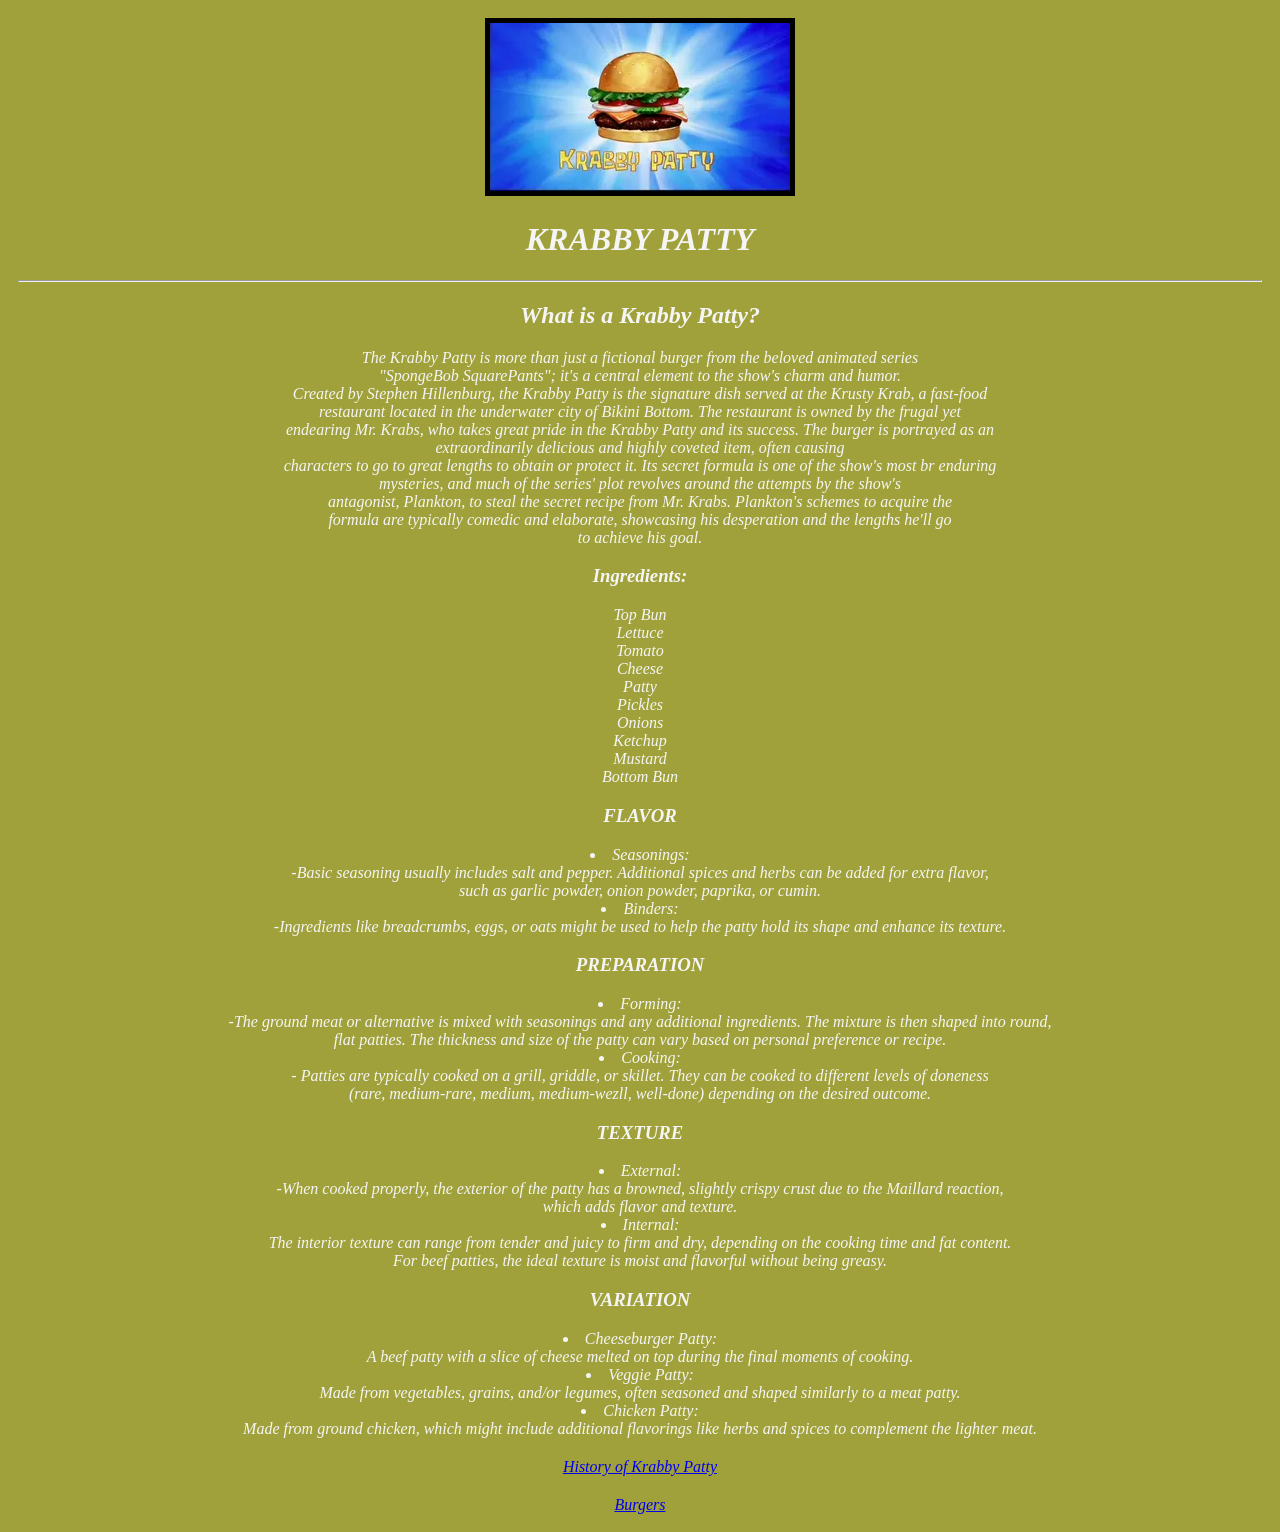
<file: index.html>
<!DOCTYPE html>
<html lang="en">
<head>
    <meta charset="UTF-8">
    <meta name="viewport" content="width=device-width, initial-scale=1.0">
    <title>KRABBY PATTY</title>
    <link rel="stylesheet"href="style.css">
    <link rel="shortcut icon" href="favicon.ico" type="image/x-icon">
    <style>
        div{
            background-color: rgb(161, 161, 59);
            text-align: center;
            font-style: italic;
            padding: 10px;
        }

        img{
            border: 5px solid black;
        }

        .whitesmoke{
            color: whitesmoke;
        }

        .A:hover{
            content: url(Burgers.png)
        }
    </style>

</head>
<body>
    <div>
        <img src="./4.webp" alt="A" class="A">
    <h1 draggable="true" class="whitesmoke">KRABBY PATTY</h1>
    <hr>

    <h2 draggable="true" class="whitesmoke">What is a Krabby Patty?</h2>
        <p class="whitesmoke">The Krabby Patty is more than just a fictional burger from the beloved animated series <br> 
           "SpongeBob SquarePants"; it's a central element to the show's charm and humor. <br>
            Created by Stephen Hillenburg, the Krabby Patty is the signature dish served at the Krusty Krab, a fast-food <br>
            restaurant located in the underwater city of Bikini Bottom. The restaurant is owned by the frugal yet <br>
            endearing Mr. Krabs, who takes great pride in the Krabby Patty and its success.
            The burger is portrayed as an <br>
            extraordinarily delicious and highly coveted item, often causing <br>
            characters to go to great lengths to obtain or protect it. Its secret formula is one of the show's most br
            enduring <br>
            mysteries, and much of the series' plot revolves around the attempts by the show's <br>
            antagonist, Plankton, to steal the secret recipe from Mr. Krabs. Plankton's schemes to acquire the <br>
            formula are typically comedic and elaborate, showcasing his desperation and the lengths he'll go <br>
            to achieve his goal.</p>
        <h3 draggable="true" class="whitesmoke">Ingredients:</h3>
            <p class="whitesmoke">Top Bun <br>
               Lettuce <br>
               Tomato <br>
               Cheese <br>
               Patty <br>
               Pickles <br>
               Onions <br>
               Ketchup <br>
               Mustard <br>
               Bottom Bun <br>
            </p>     
        
        <h3 draggable="true" class="whitesmoke">FLAVOR</h3>
            <li class="whitesmoke">Seasonings: <br> -Basic seasoning usually includes salt and pepper. Additional spices and herbs can be added for extra flavor,<br>
                such as garlic powder, onion powder, paprika, or cumin.</li>
            <li class="whitesmoke">Binders: <br> -Ingredients like breadcrumbs, eggs, or oats might be used to help the patty hold its shape and enhance its texture.</li>
       <h3 draggable="true" class="whitesmoke">PREPARATION</h3>
            <li class="whitesmoke">Forming: <br> -The ground meat or alternative is mixed with seasonings and any additional ingredients. The mixture is then shaped into round, <br>
                flat patties. The thickness and size of the patty can vary based on personal preference or recipe.</li>
            <li class="whitesmoke">Cooking: <br>- Patties are typically cooked on a grill, griddle, or skillet. They can be cooked to different levels of doneness <br>
                (rare, medium-rare, medium, medium-wezll, well-done) depending on the desired outcome.</li>
       <h3 draggable="true" class="whitesmoke">TEXTURE</h3>
            <li class="whitesmoke">External: <br> -When cooked properly, the exterior of the patty has a browned, slightly crispy crust due to the Maillard reaction,<br>
                which adds flavor and texture.</li> 
            <li class="whitesmoke">Internal: <br> The interior texture can range from tender and juicy to firm and dry, depending on the cooking time and fat content. <br>
                For beef patties, the ideal texture is moist and flavorful without being greasy.</li>
        <h3 draggable="true" class="whitesmoke">VARIATION</h3>
            <li class="whitesmoke">Cheeseburger Patty: <br> A beef patty with a slice of cheese melted on top during the final moments of cooking.</li>
            <li class="whitesmoke">Veggie Patty: <br> Made from vegetables, grains, and/or legumes, often seasoned and shaped similarly to a meat patty.</li>
            <li class="whitesmoke">Chicken Patty: <br> Made from ground chicken, which might include additional flavorings like herbs and spices to complement the lighter meat.</li>

     
    <h2 class="whitesmoke"></h2>
    <a href="History of Krabby Patty.html">History of Krabby Patty</a>
    <h2 class="whitesmoke"></h2>
    <a href="Burgers.html">Burgers</a>
</div>
    
</body>
</html>
</file>
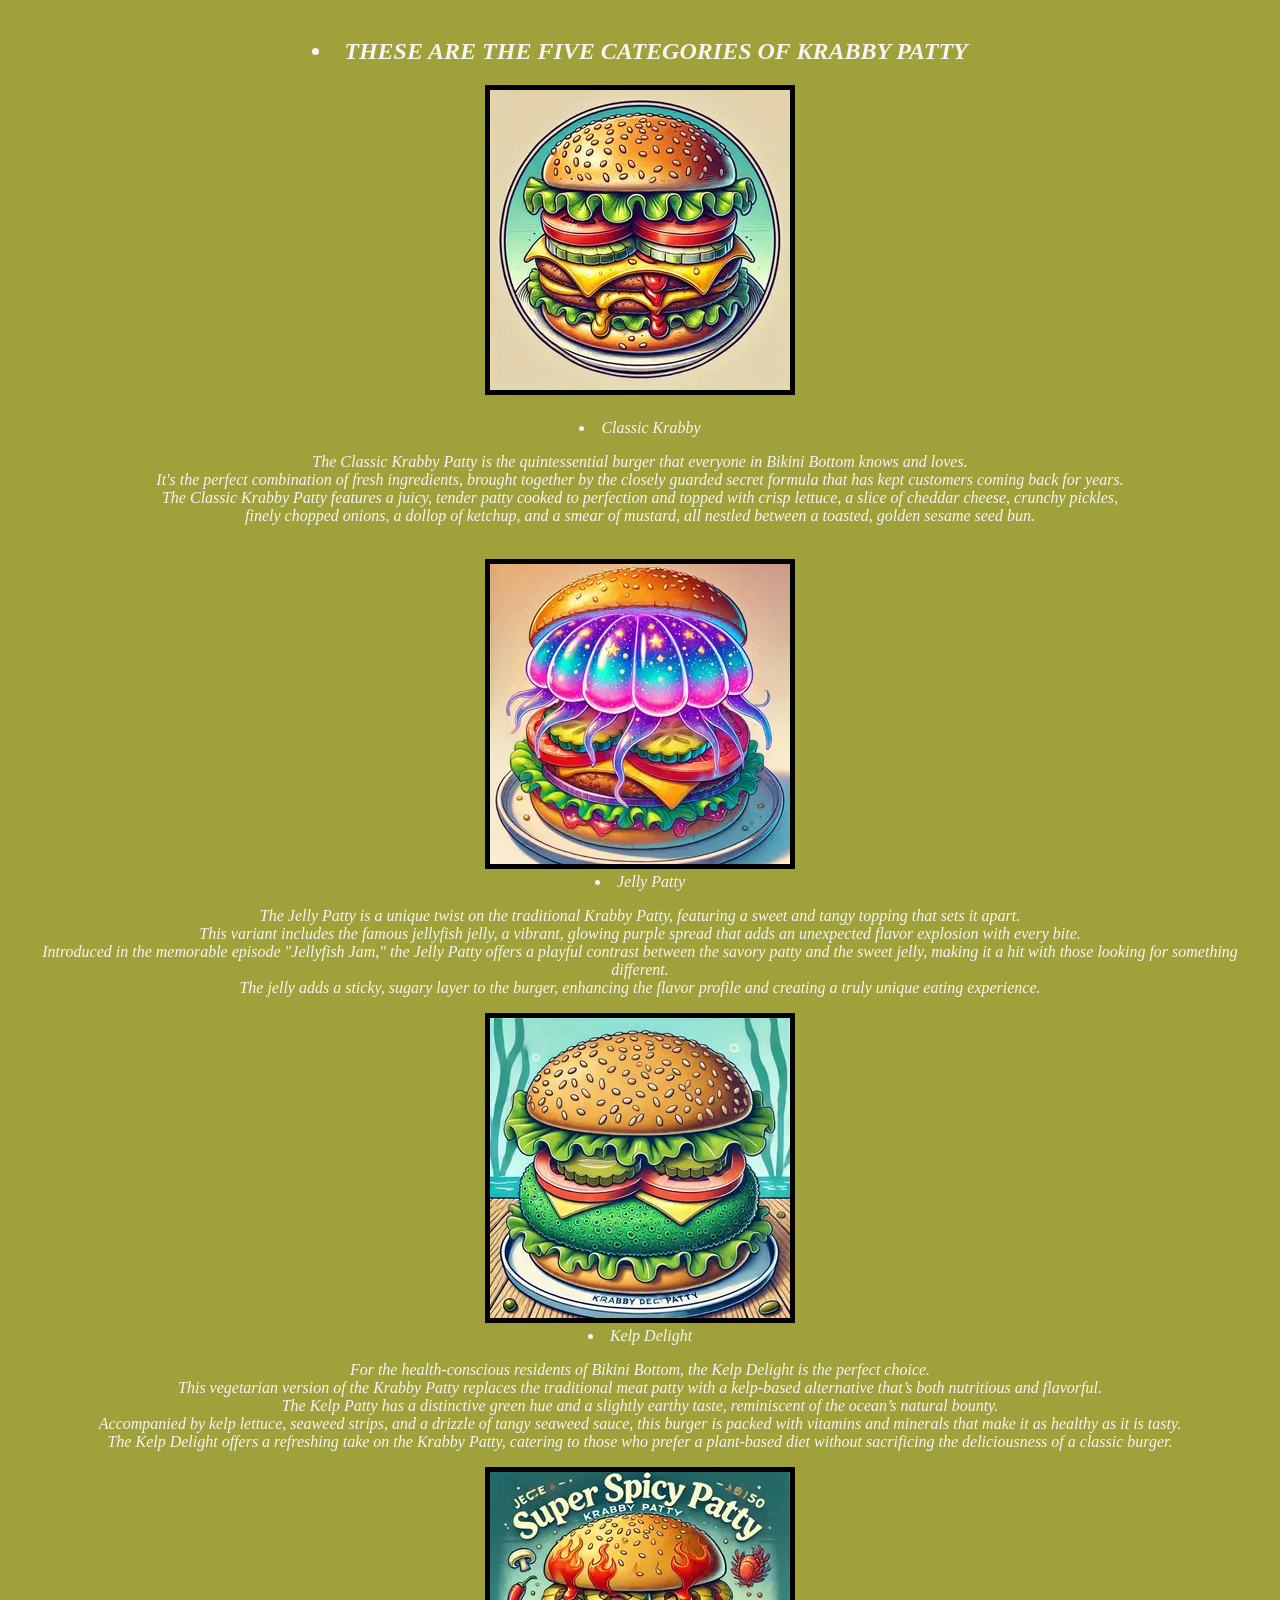
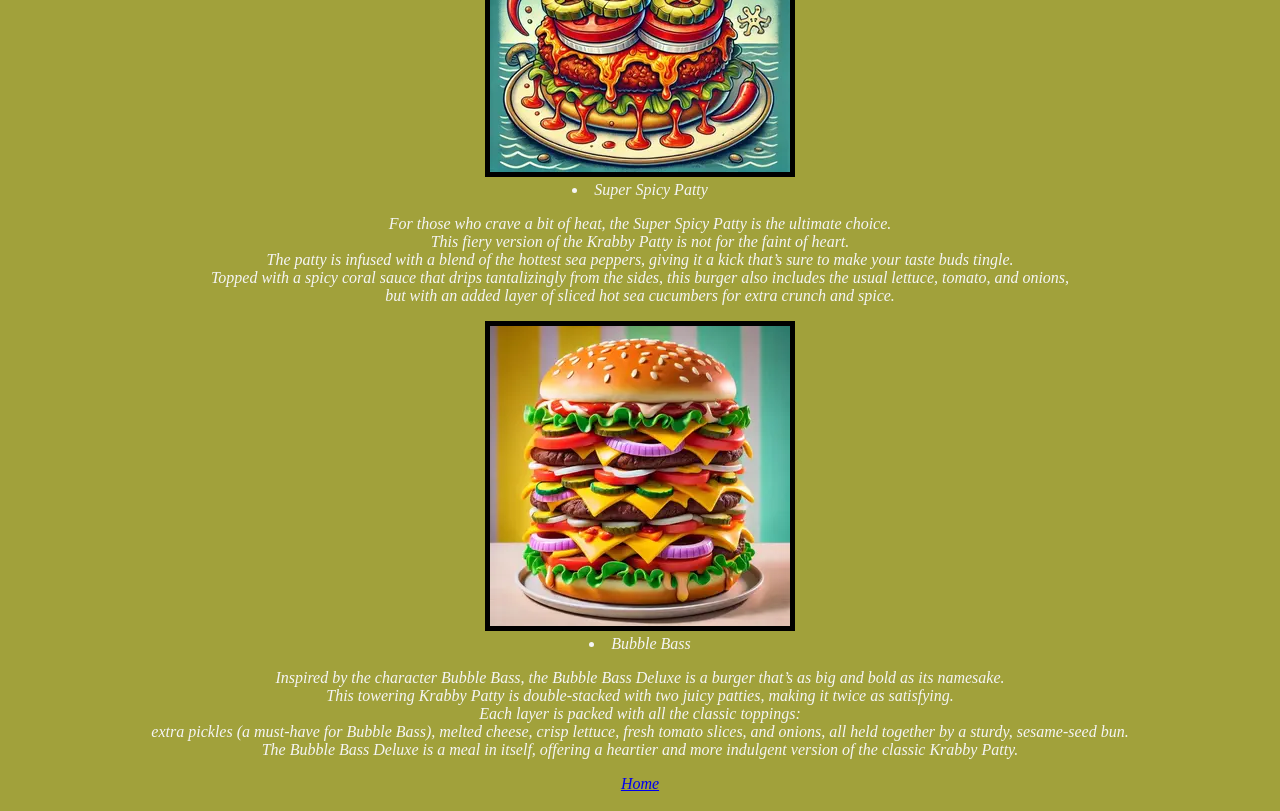
<file: Burgers.html>
<!DOCTYPE html>
<html lang="en">
<head>
    <meta charset="UTF-8">
    <meta name="viewport" content="width=device-width, initial-scale=1.0">
    <title>Document</title>
    <link rel="stylesheet" href="style.css">
    <link rel="shortcut icon" href="favicon.ico" type="image/x-icon">
    <style>
        div{
            background-color: rgb(161, 161, 59);
            font-style: italic;
            text-align: center;
        }

        img{
            border: 5px solid black;
        }

        .whitesmoke{
            color: whitesmoke;
        }
        .A:hover{
            content: url(Creamy\ classic\ burger.png);
        }
        .B:hover{
            content: url(Jelly-Burger.png);
        }
        .C:hover{
            content: url(Kelp\ burger.png);
        }
        .D:hover{
            content: url(Super\ spicy.png);
        }
        .E:hover{
            content: url(Bubble\ bass.png);
        }
    </style>

</head>
<body>
<div>
    <h2 style="text-align: center;"><li draggable="true" class="whitesmoke">THESE ARE THE FIVE CATEGORIES OF KRABBY PATTY</h2>
    <img src="./6.webp" alt="A" class="A">
</div>
    <div>
       <li draggable="true" class="whitesmoke">Classic Krabby</li>
       <p class="whitesmoke">The Classic Krabby Patty is the quintessential burger that everyone in Bikini Bottom knows and loves. <br>
       It's the perfect combination of fresh ingredients, brought together by the closely guarded secret formula that has kept customers coming back for years. <br>
       The Classic Krabby Patty features a juicy, tender patty cooked to perfection and topped with crisp lettuce, a slice of cheddar cheese, crunchy pickles, <br>
       finely chopped onions, a dollop of ketchup, and a smear of mustard, all nestled between a toasted, golden sesame seed bun. <br>
    </p>
    <br>
       <img src="./7.webp" alt="B" class="B">

       <li draggable="true" class="whitesmoke">Jelly Patty</li>
       <p class="whitesmoke">The Jelly Patty is a unique twist on the traditional Krabby Patty, featuring a sweet and tangy topping that sets it apart. <br>
       This variant includes the famous jellyfish jelly, a vibrant, glowing purple spread that adds an unexpected flavor explosion with every bite. <br>
       Introduced in the memorable episode "Jellyfish Jam," the Jelly Patty offers a playful contrast between the savory patty and the sweet jelly, making it a hit with those looking for something different. <br>
       The jelly adds a sticky, sugary layer to the burger, enhancing the flavor profile and creating a truly unique eating experience. <br>
    </p>
       <img src="./8.webp" alt="C" class="C">

       <li draggable="true" class="whitesmoke">Kelp Delight</li>
       <p class="whitesmoke">For the health-conscious residents of Bikini Bottom, the Kelp Delight is the perfect choice. <br>
       This vegetarian version of the Krabby Patty replaces the traditional meat patty with a kelp-based alternative that’s both nutritious and flavorful. <br>
       The Kelp Patty has a distinctive green hue and a slightly earthy taste, reminiscent of the ocean’s natural bounty. <br>
       Accompanied by kelp lettuce, seaweed strips, and a drizzle of tangy seaweed sauce, this burger is packed with vitamins and minerals that make it as healthy as it is tasty. <br>
       The Kelp Delight offers a refreshing take on the Krabby Patty, catering to those who prefer a plant-based diet without sacrificing the deliciousness of a classic burger. <br>
    </p>
       <img src="./9.webp" alt="D" class="D">

       <li draggable="true" class="whitesmoke">Super Spicy Patty</li>
       <p class="whitesmoke">For those who crave a bit of heat, the Super Spicy Patty is the ultimate choice. <br>
       This fiery version of the Krabby Patty is not for the faint of heart. <br>
       The patty is infused with a blend of the hottest sea peppers, giving it a kick that’s sure to make your taste buds tingle. <br>
       Topped with a spicy coral sauce that drips tantalizingly from the sides, this burger also includes the usual lettuce, tomato, and onions, <br>
       but with an added layer of sliced hot sea cucumbers for extra crunch and spice. <br>
    </p>

       <img src="./10.webp" alt="E" class="E">
    <br>
       <li draggable="true" class="whitesmoke">Bubble Bass</li>
       <p class="whitesmoke">Inspired by the character Bubble Bass, the Bubble Bass Deluxe is a burger that’s as big and bold as its namesake. <br>
       This towering Krabby Patty is double-stacked with two juicy patties, making it twice as satisfying. <br>
       Each layer is packed with all the classic toppings: <br>
       extra pickles (a must-have for Bubble Bass), melted cheese, crisp lettuce, fresh tomato slices, and onions, all held together by a sturdy, sesame-seed bun. <br>
       The Bubble Bass Deluxe is a meal in itself, offering a heartier and more indulgent version of the classic Krabby Patty. <br>
    </p>

       <a href="index.html">Home</a>
    </div>
    

   <body>
<html>
</file>
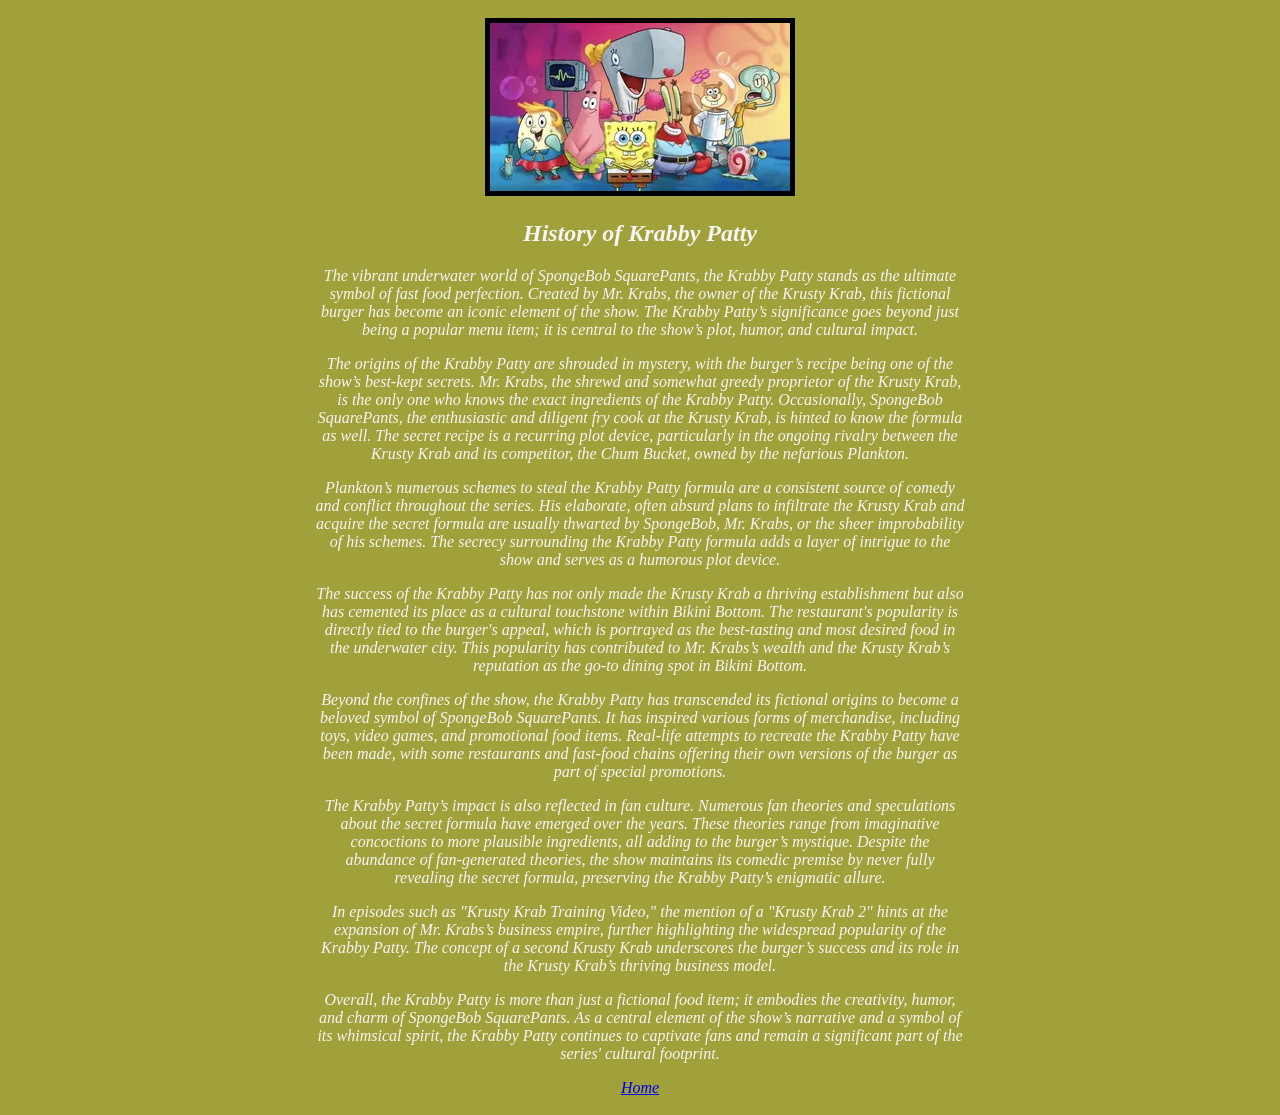
<file: History of Krabby Patty.html>
<!DOCTYPE html>
<html lang="en">
<head>
    <meta charset="UTF-8">
    <meta name="viewport" content="width=device-width, initial-scale=1.0">
    <title>Document</title>
    <link rel="stylesheet" href="style.css">
    <link rel="shortcut icon" href="favicon.ico" type="image/x-icon">
    <style>
        div{
            background-color: rgb(161, 161, 59);
            text-align: center;
            font-style: italic;
        }

        .whitesmoke{
            color: whitesmoke;
        }

        img{
            border: 5px solid black;
        }
        
        .A:hover{
            content: url(12.png);
        }

    </style>
</head>
<body>
    
    <div>
       <img src="./5.webp" alt="A" class="A">
       <br>
       <h2 draggable="true" class="whitesmoke">History of Krabby Patty</h2>
       <p class="whitesmoke">The vibrant underwater world of SpongeBob SquarePants, the Krabby Patty stands as the ultimate <br>
        symbol of fast food perfection. Created by Mr. Krabs, the owner of the Krusty Krab, this fictional <br>
        burger has become an iconic element of the show. The Krabby Patty’s significance goes beyond just <br>
        being a popular menu item; it is central to the show’s plot, humor, and cultural impact. <br>
    </p>
    <p class="whitesmoke">The origins of the Krabby Patty are shrouded in mystery, with the burger’s recipe being one of the <br>
       show’s best-kept secrets. Mr. Krabs, the shrewd and somewhat greedy proprietor of the Krusty Krab, <br>
       is the only one who knows the exact ingredients of the Krabby Patty. Occasionally, SpongeBob <br>
       SquarePants, the enthusiastic and diligent fry cook at the Krusty Krab, is hinted to know the formula <br>
       as well. The secret recipe is a recurring plot device, particularly in the ongoing rivalry between the <br>
       Krusty Krab and its competitor, the Chum Bucket, owned by the nefarious Plankton. <br>
    </p>
    <p class="whitesmoke">Plankton’s numerous schemes to steal the Krabby Patty formula are a consistent source of comedy <br>
       and conflict throughout the series. His elaborate, often absurd plans to infiltrate the Krusty Krab and <br>
       acquire the secret formula are usually thwarted by SpongeBob, Mr. Krabs, or the sheer improbability <br>
       of his schemes. The secrecy surrounding the Krabby Patty formula adds a layer of intrigue to the <br>
       show and serves as a humorous plot device. <br>
    </p>
    <p class="whitesmoke">The success of the Krabby Patty has not only made the Krusty Krab a thriving establishment but also <br>
       has cemented its place as a cultural touchstone within Bikini Bottom. The restaurant's popularity is <br>
       directly tied to the burger's appeal, which is portrayed as the best-tasting and most desired food in <br>
       the underwater city. This popularity has contributed to Mr. Krabs’s wealth and the Krusty Krab’s <br>
       reputation as the go-to dining spot in Bikini Bottom. <br>
    </p>
    <p class="whitesmoke">Beyond the confines of the show, the Krabby Patty has transcended its fictional origins to become a <br>
       beloved symbol of SpongeBob SquarePants. It has inspired various forms of merchandise, including <br>
       toys, video games, and promotional food items. Real-life attempts to recreate the Krabby Patty have <br>
       been made, with some restaurants and fast-food chains offering their own versions of the burger as <br>
       part of special promotions. <br>
    </p>
    <p class="whitesmoke">The Krabby Patty’s impact is also reflected in fan culture. Numerous fan theories and speculations <br>
       about the secret formula have emerged over the years. These theories range from imaginative <br>
       concoctions to more plausible ingredients, all adding to the burger’s mystique. Despite the <br>
       abundance of fan-generated theories, the show maintains its comedic premise by never fully <br>
       revealing the secret formula, preserving the Krabby Patty’s enigmatic allure. <br>
    </p>
    <p class="whitesmoke">In episodes such as "Krusty Krab Training Video," the mention of a "Krusty Krab 2" hints at the <br>
       expansion of Mr. Krabs’s business empire, further highlighting the widespread popularity of the <br>
       Krabby Patty. The concept of a second Krusty Krab underscores the burger’s success and its role in <br>
       the Krusty Krab’s thriving business model. <br>
    </p>
    <p class="whitesmoke">Overall, the Krabby Patty is more than just a fictional food item; it embodies the creativity, humor, <br>
       and charm of SpongeBob SquarePants. As a central element of the show’s narrative and a symbol of <br>
       its whimsical spirit, the Krabby Patty continues to captivate fans and remain a significant part of the <br>
       series' cultural footprint. <br>
    </p>
    <a href="index.html">Home</a>
    <br>
    </div>
   


</body>
</html>
</file>
<file: style.css>
div{
    background-color: rgb(161, 161, 59);
    text-align: center;
    font-style: italic;
    padding: 10px;
}

p{
    background-color: rgb(161, 161, 59);
    font-style: 10px;
}

*{
    background-color: rgb(161, 161, 59);
    
}

img{
    border: 5px solid black;
}
</file>
